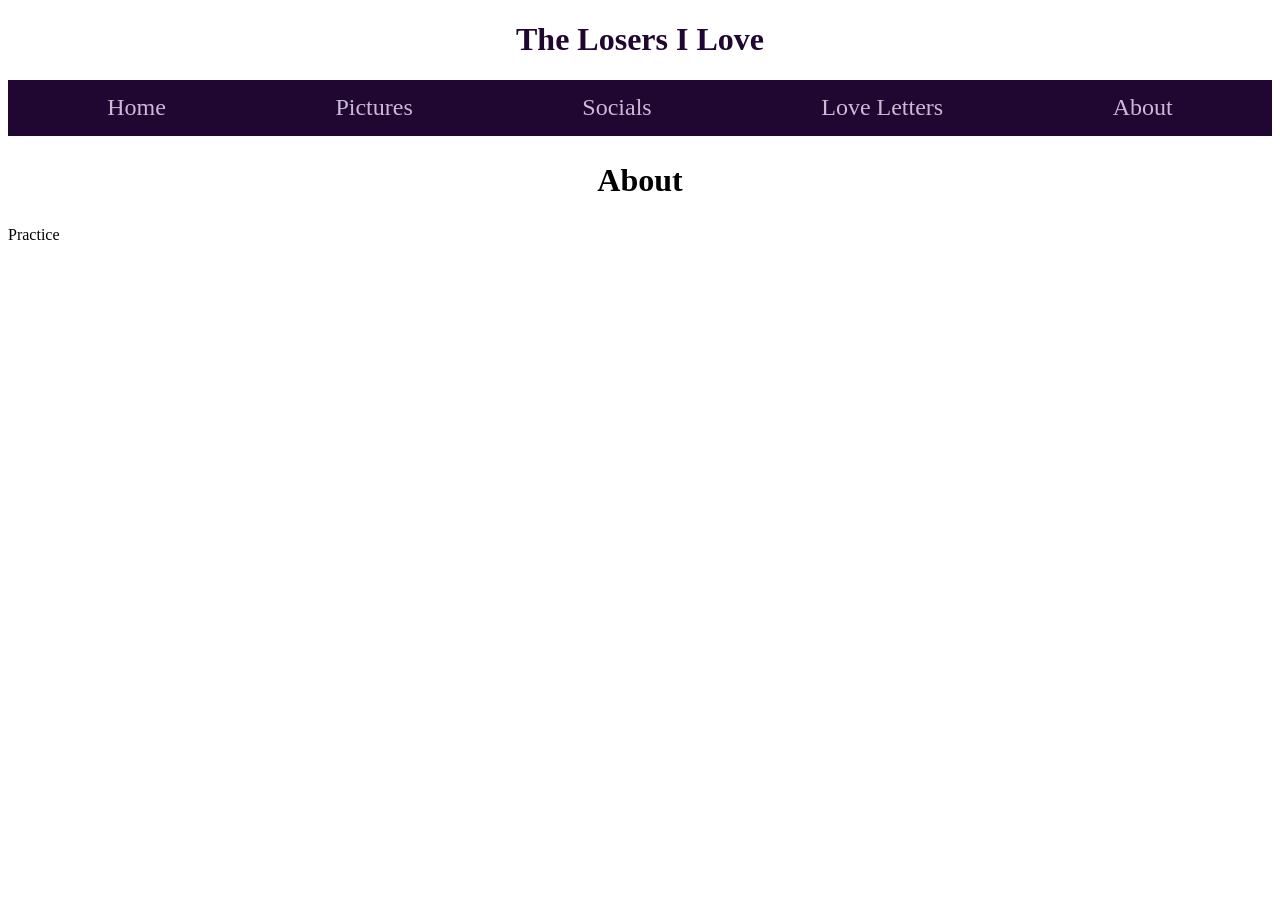
<file: friends/about.html>
<!DOCTYPE html>
<html lang="en">
<head>
    <meta charset="uft-8">
    <title>Friend Blog - About </title>
    <link href="style.css" rel="stylesheet"/>
    <!--
    Name: Mackinley Price
    File: about.html
    Date: 07 March 2026
    Blog style website of my friends about page 
    -->
</head>

<h1>
    The Losers I Love  
</h1>

<nav>
    <ul>
        <li>
            <a href="./blog.html"> Home</a>
        </li>
        <li>
            <a href="./pictures.html">Pictures</a>
        </li>
        <li>
            <a href="./socials.html">Socials</a>
        </li>
        <li>
            <a href="./loveletters.html">Love Letters</a>
        </li>
        <li>
            <a href="./about.html">About</a>
        </li>
    </ul>
</nav>

<h2>
    About
</h2>
<p>
    Practice 
</p>
</file>
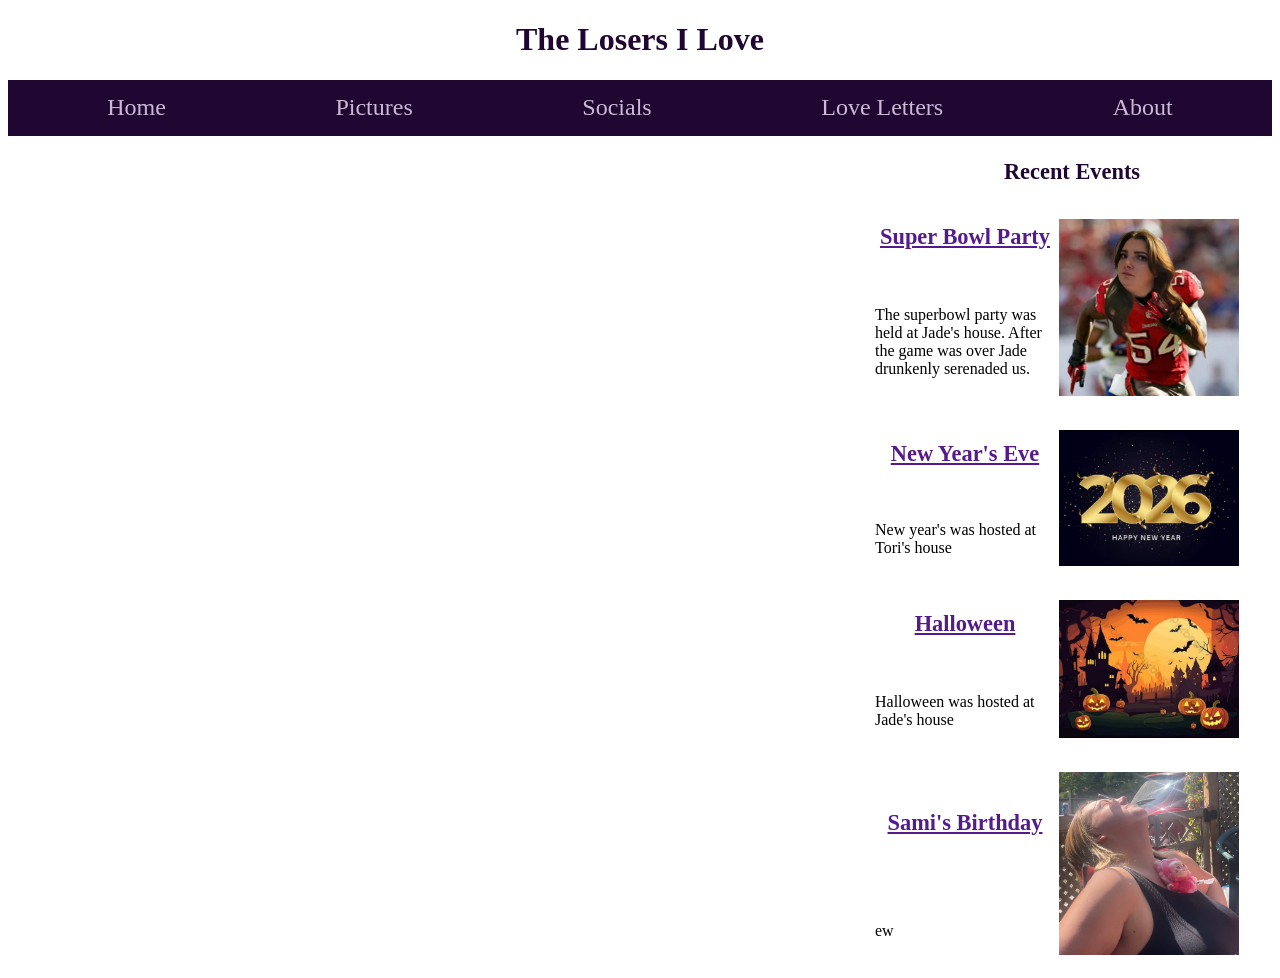
<file: friends/blog.html>
<!DOCTYPE html>
<html lang="en">
<head>
    <meta charset="uft-8">
    <title>Friend Blog</title>
    <link href="style.css" rel="stylesheet"/>
    <!--
    Name: Mackinley Price
    File: blog.html
    Date: 07 March 2026
    Blog style website of my friends 
    -->
</head>
<body>
<h1>
        The Losers I Love  
</h1>

<nav>
    <ul>
        <li>
            <a href="./blog.html"> Home</a>
        </li>
        <li>
            <a href="./pictures.html">Pictures</a>
        </li>
        <li>
            <a href="./socials.html">Socials</a>
        </li>
        <li>
            <a href="./loveletters.html">Love Letters</a>
        </li>
        <li>
            <a href="./about.html">About</a>
        </li>
    </ul>
</nav>
<main class="grid">
    <table>
        <tr>
        <th colspan="2">
            Recent Events
        </th>
        </tr>
        <tbody>
            <tr>
                <th>
                    <a href="">Super Bowl Party</a>
                </th>
                <td rowspan="2"><img src="./img/superbowl.jpg" alt="Jade as a football player" class="superbowl"/></td>
            </tr>
            <tr>
                <td>
                    The superbowl party was held at Jade's house.
                    After the game was over Jade drunkenly serenaded us. 
                </td>
            </tr>
            <tr>
                <th>
                    <a href="">New Year's Eve</a>
                </th>
                <td rowspan="2"><img src="./img/new years.jpg" alt="" class="newyears"/></td>
            </tr>
            <tr>
                <td>
                    New year's was hosted at Tori's house 
                </td>
            </tr>
            <tr>
                <th>
                    <a href="">Halloween</a>
                </th>
                <td rowspan="2"><img src="./img/halloween.jpg" alt="" class="halloween"/></td>
            </tr>
            <tr>
                <td>
                    Halloween was hosted at Jade's house 
                </td>
            </tr>
            <tr>
                <th>
                    <a href="">Sami's Birthday</a>
                </th>
                <td rowspan="2"><img src="./img/sami's birthday.jpg" alt="" class="samibirthday"/></td>
            </tr>
            <tr>
                <td>
                    ew 
                </td>
            </tr>
        </tbody>
    </table>    
</main>
</body>
</file>
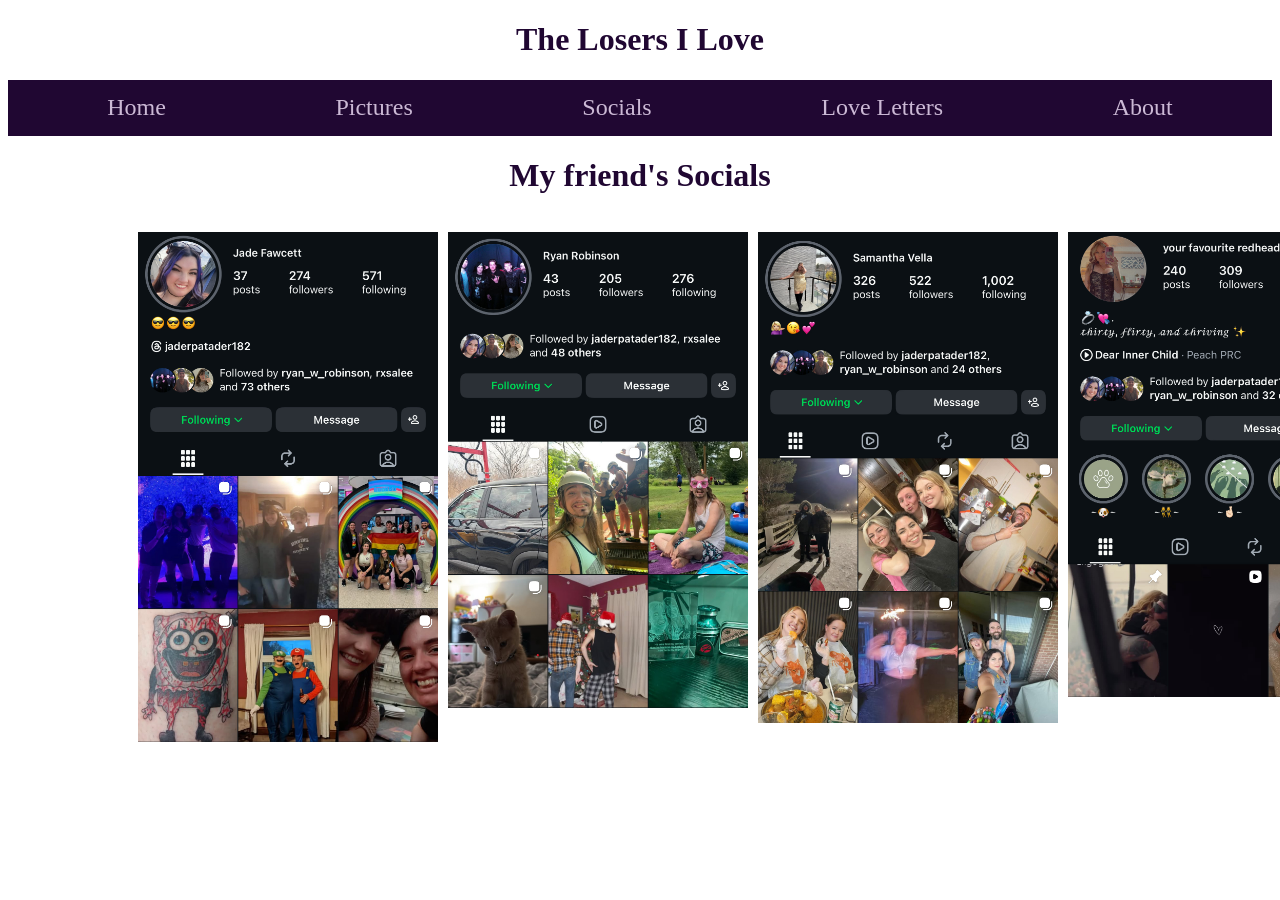
<file: friends/socials.html>
<!DOCTYPE html>
<html lang="en">
<head>
    <meta charset="uft-8">
    <title>Friend Blog Socials</title>
    <link href="style.css" rel="stylesheet"/>
    <!--
    Name: Mackinley Price
    File: socials.html
    Date: 07 March 2026
    Blog style website of my friends socials
    -->
</head><h1>
        The Losers I Love   
</h1>

<nav>
    <ul>
        <li>
            <a href="./blog.html"> Home</a>
        </li>
        <li>
            <a href="./pictures.html">Pictures</a>
        </li>
        <li>
            <a href="./socials.html">Socials</a>
        </li>
        <li>
            <a href="./loveletters.html">Love Letters</a>
        </li>
        <li>
            <a href="./about.html">About</a>
        </li>
    </ul>
</nav>

<h1>My friend's Socials</h1>
<ul class="instagram">
    <li><a href="https://www.instagram.com/jaderpatader182/">
        <img src="./img/jade.jpg" alt="jade's instagram" class="jade">
    </a></li>
    <li>
        <a href="https://www.instagram.com/ryan_w_robinson/">
            <img src="./img/ryan.jpg" alt="ryan's instagram" class="ryan">
        </a>
    </li>
    <li>
        <a href="https://www.instagram.com/samivella/">
            <img src="./img/sami.jpg" alt="sami's instagram" class="sami">
        </a>
    </li>
    <li>
        <a href="https://www.instagram.com/ttorrilynn_/">
            <img src="./img/tori.jpg" alt="tori's instagram" class="tori">
        </a>
    </li>
</ul>
</file>
<file: friends/style.css>
/*
    Name: Mackinley Price
    File: style.css
    Date: 07 March 2026
    style sheet for blog.html
*/ 

h1{
    color:#200732;
    text-align: center;
}

nav ul{
    font-size: 1.5rem;
    list-style:none;
    margin: 0;
    padding: 0;
    justify-content: space-around;
    display: flex;
}
nav{
    background-color: #200732;
    padding: 0.9rem;
    position: sticky;
    top: 0;
}

nav a{
    color: #cbb9d5;
    text-decoration: none;
}
nav a:hover{
    color: #c6a3bc;
    text-decoration:underline;
}

h2{
    font-size: 2rem;
    text-align: center;
}

.superbowl, .newyears, .halloween, .samibirthday{
    width: 180px;
    float: right;
    margin: 10px 30px 20px 0;
}
.grid{
    display: grid;
    float: right;
    grid-template-columns: 2fr;
    gap: 10px;
    max-width: 400px;
    margin: 0;
    
}

.grid th{
    color: #200732;
    text-align: center;
    font-size: 1.4rem;
}

.instagram{
    list-style: none;
    display: grid;
    grid-template-columns: repeat(4, 1fr);
    padding-left: 130px ;
    gap: 10px;
    float: inline-start;
}
.jade, .ryan, .sami, .tori{
    width: 300px;
}
</file>
